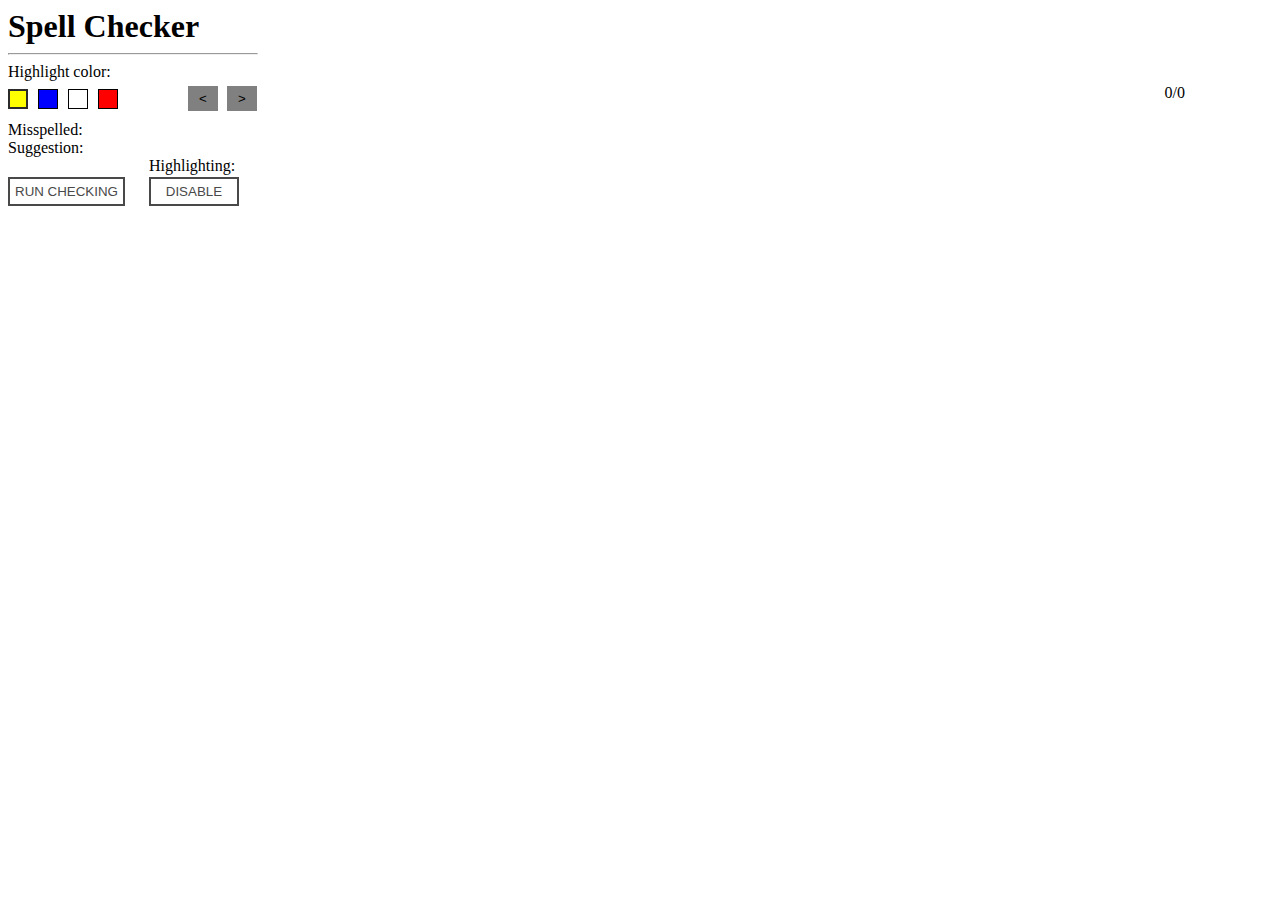
<file: spell checker/popup/index.html>
<!DOCTYPE html>
<html lang="en">
<head>
    <meta charset="UTF-8">
    <meta name="viewport" content="width=device-width, initial-scale=1.0">
    <meta http-equiv="X-UA-Compatible" content="ie=edge">
    <title>Spell Checker</title>
    <link rel="stylesheet" href="css/style.css">
    <script src="js/script.js"></script>
</head>
<body>
    <h1>Spell Checker</h1>
    <hr>
    <div class="color-picker-container">
        <label>Highlight color:</label>
        <div class="colors">
            <div id="yellow" class="color-box current" style="background-color: yellow;"></div>
            <div id="blue" class="color-box" style="background-color: blue;"></div>
            <div id="white" class="color-box" style="background-color: white;"></div>
            <div id="red" class="color-box" style="background-color: red;"></div>
            <div class="stepper-container">
                <p><span id="currently-on">0</span>/<span id="spell-errors">0</span></p>
                <div class="buttons">
                    <button id="step-back-btn">&lt</button>
                    <button id="step-forward-btn">&gt</button>
                </div>
            </div>
        </div>
    </div>
    <div class="info-panel">
        <p>Misspelled: <span id="misspelled-word"></span></p>
        <p>Suggestion: <span id="suggestion"></span></p>
    </div>
    <div class="interface">
        <div class="check-btn">
            <button type="button" id="run">Run checking</button>
        </div>
        <div class="highlighting">
            <label>Highlighting:</label>
            <button type="button" id="switch">Disable</button>
        </div>
    </div>
</body>
</html>
</file>
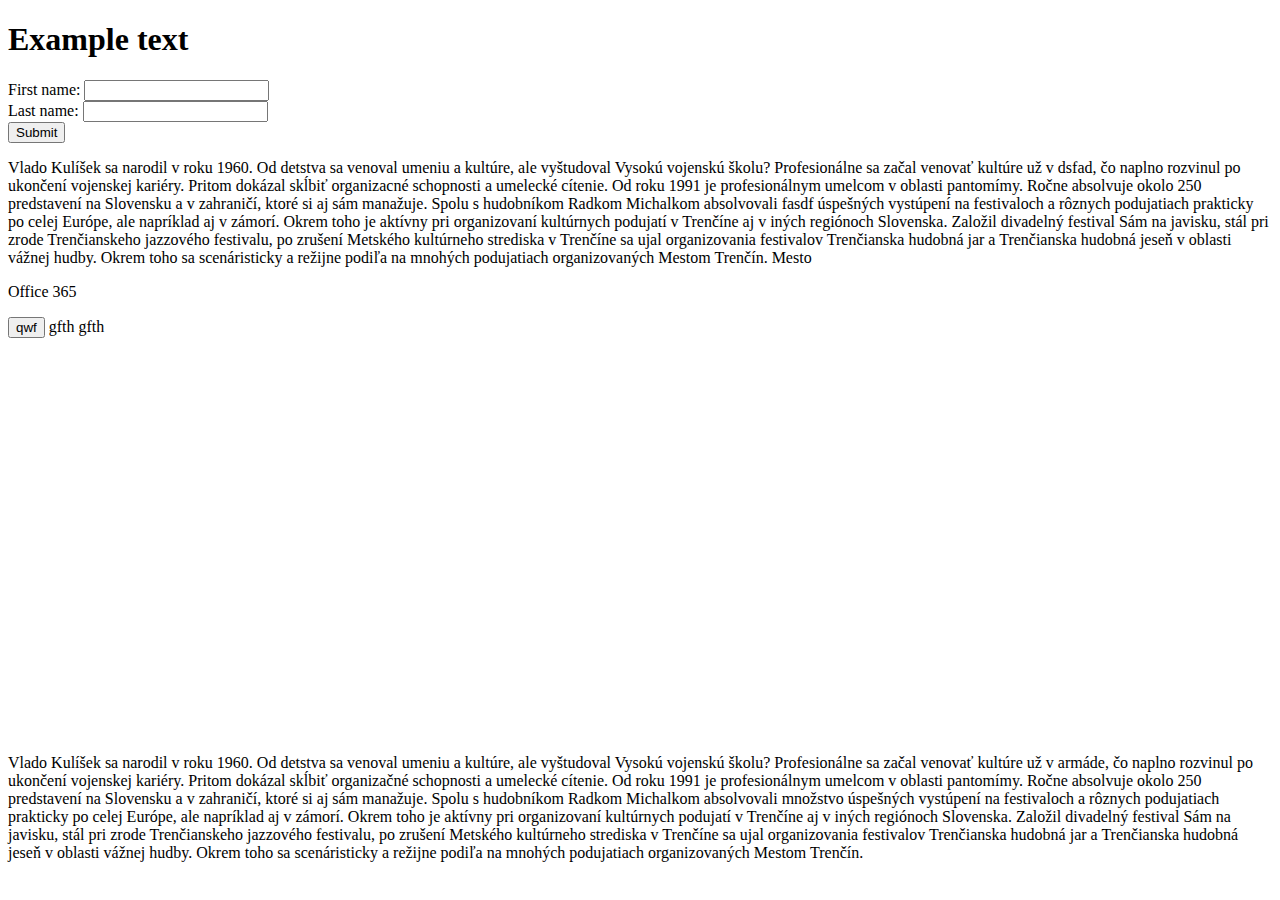
<file: spell checker/test-page.html>
<!DOCTYPE html>
<html lang="en">
<head>
    <meta charset="UTF-8">
    <meta name="viewport" content="width=device-width, initial-scale=1.0">
    <meta http-equiv="X-UA-Compatible" content="ie=edge">
    <title>Document</title>
</head>
<body>
    <h1>Example text</h1>

    <form>
        First name: <input type="text" name="fname"><br>
        Last name: <input type="text" name="lname"><br>
        <input type="submit" value="Submit">
    </form>
    
    <p>
        Vlado Kulíšek sa narodil v roku 1960. Od detstva sa venoval umeniu a kultúre, ale vyštudoval Vysokú vojenskú školu? 
        Profesionálne sa začal venovať kultúre už v dsfad, čo naplno rozvinul po ukončení vojenskej kariéry. 
        Pritom dokázal skĺbiť organizacné schopnosti a umelecké cítenie. Od roku 1991 je profesionálnym umelcom v oblasti pantomímy. 
        Ročne absolvuje okolo 250 predstavení na Slovensku a v zahraničí, ktoré si aj sám manažuje. 
        Spolu s hudobníkom Radkom Michalkom absolvovali fasdf úspešných vystúpení na festivaloch a rôznych podujatiach prakticky po celej Európe, ale napríklad aj v zámorí.
        Okrem toho je aktívny pri organizovaní kultúrnych podujatí v Trenčíne aj v iných regiónoch Slovenska. 
        Založil divadelný festival Sám na javisku, stál pri zrode Trenčianskeho jazzového festivalu, po zrušení Metského kultúrneho strediska v Trenčíne 
        sa ujal organizovania festivalov Trenčianska hudobná jar a Trenčianska hudobná jeseň v oblasti vážnej hudby. 
        Okrem toho sa scenáristicky a režijne podiľa na mnohých podujatiach organizovaných Mestom Trenčín.
        <span value="sdfasdfask">Mesto</span>
    </p>

    <p>
        <span>
            <span>Office </span>
            <span>365 </span>
        </span>
    </p>
    <button id="asd">qwf</button>

    <a><span>gfth </span><span>gfth</span></a>

    <div style="height: 400px;"></div>

    <p>
        Vlado Kulíšek sa narodil v roku 1960. Od detstva sa venoval umeniu a kultúre, ale vyštudoval Vysokú vojenskú školu? 
        Profesionálne sa začal venovať kultúre už v armáde, čo naplno rozvinul po ukončení vojenskej kariéry. 
        Pritom dokázal skĺbiť organizačné schopnosti a umelecké cítenie. Od roku 1991 je profesionálnym umelcom v oblasti pantomímy. 
        Ročne absolvuje okolo 250 predstavení na Slovensku a v zahraničí, ktoré si aj sám manažuje. 
        Spolu s hudobníkom Radkom Michalkom absolvovali množstvo úspešných vystúpení na festivaloch a rôznych podujatiach prakticky po celej Európe, ale napríklad aj v zámorí.
        Okrem toho je aktívny pri organizovaní kultúrnych podujatí v Trenčíne aj v iných regiónoch Slovenska. 
        Založil divadelný festival Sám na javisku, stál pri zrode Trenčianskeho jazzového festivalu, po zrušení Metského kultúrneho strediska v Trenčíne 
        sa ujal organizovania festivalov Trenčianska hudobná jar a Trenčianska hudobná jeseň v oblasti vážnej hudby. 
        Okrem toho sa scenáristicky a režijne podiľa na mnohých podujatiach organizovaných Mestom Trenčín.
    </p>


    <script>
        document.getElementById('asd').addEventListener('click', function() {
            console.log(this);
        });
    </script>
</body>
</html>
</file>
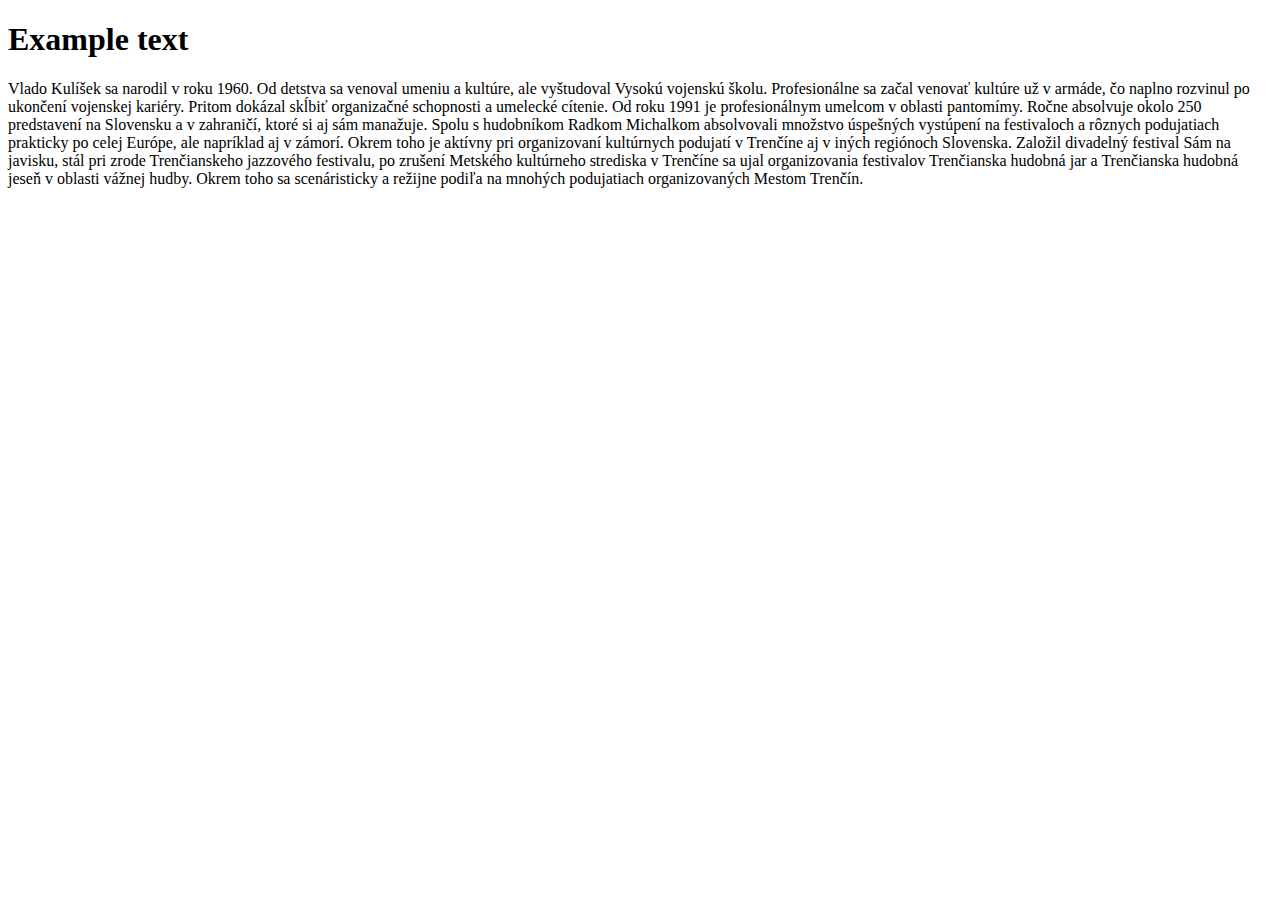
<file: src/test.html>
<!DOCTYPE html>
<html lang="en">
<head>
    <meta charset="UTF-8">
    <meta name="viewport" content="width=device-width, initial-scale=1.0">
    <meta http-equiv="X-UA-Compatible" content="ie=edge">
    <title>Document</title>
</head>
<body>
    <h1>Example text</h1>
    <p>Vlado Kulíšek sa narodil v roku 1960. Od detstva sa venoval umeniu a kultúre, ale vyštudoval Vysokú vojenskú školu. Profesionálne sa začal venovať kultúre už v armáde, čo naplno rozvinul po ukončení vojenskej kariéry. Pritom dokázal skĺbiť organizačné schopnosti a umelecké cítenie.
        Od roku 1991 je profesionálnym umelcom v oblasti pantomímy. Ročne absolvuje okolo 250 predstavení na Slovensku a v zahraničí, ktoré si aj sám manažuje. Spolu s hudobníkom Radkom Michalkom absolvovali množstvo úspešných vystúpení na festivaloch a rôznych podujatiach prakticky po celej Európe, ale napríklad aj v zámorí.
        Okrem toho je aktívny pri organizovaní kultúrnych podujatí v Trenčíne aj v iných regiónoch Slovenska. Založil divadelný festival Sám na javisku, stál pri zrode Trenčianskeho jazzového festivalu, po zrušení Metského kultúrneho strediska v Trenčíne sa ujal organizovania festivalov Trenčianska hudobná jar a Trenčianska hudobná jeseň v oblasti vážnej hudby. Okrem toho sa scenáristicky a režijne podiľa na mnohých podujatiach organizovaných Mestom Trenčín.</p>

    <script src="load_dict.js"></script>
    <script src="spell-checker.js"></script>
</body>
</html>
</file>
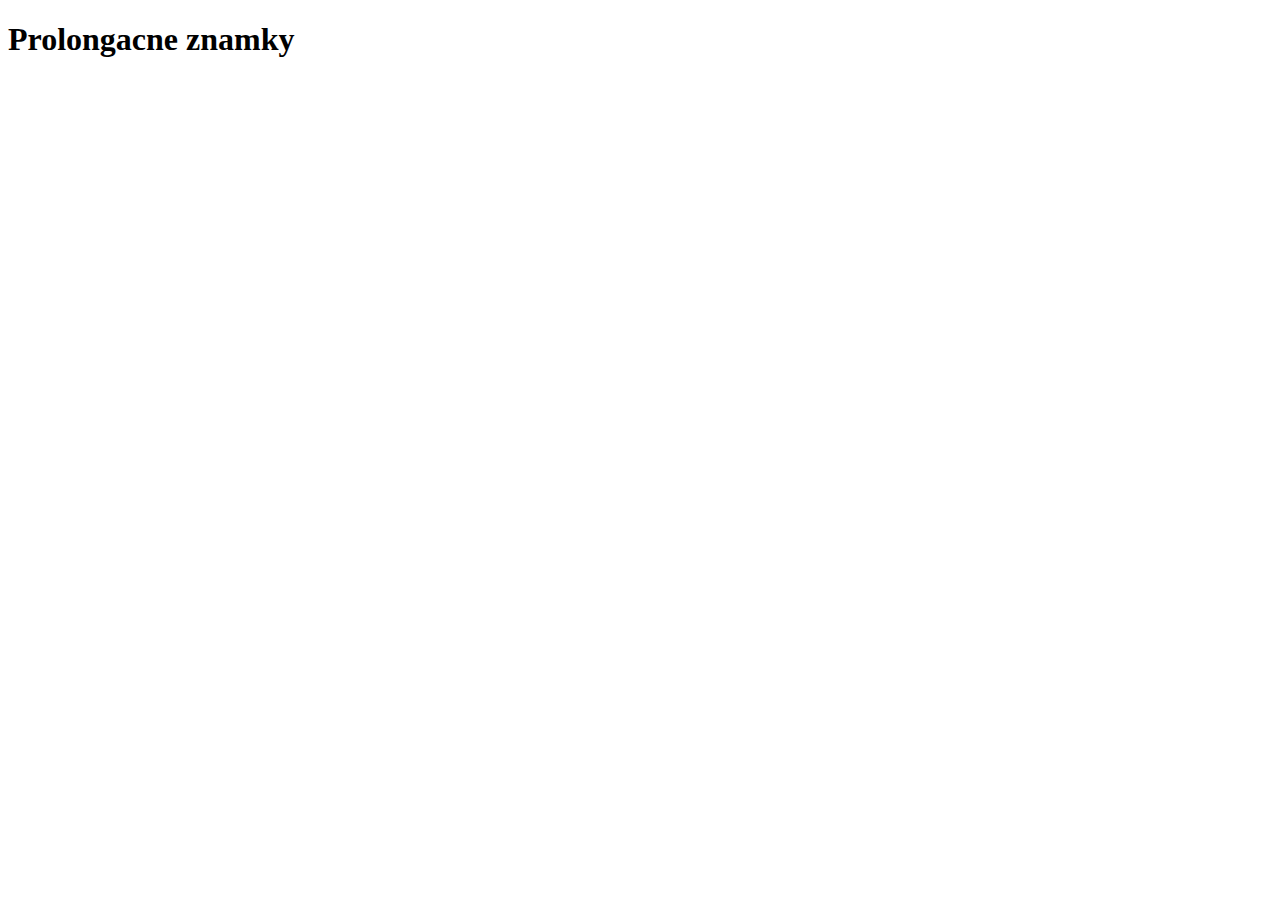
<file: spell checker/background/background.html>
<!DOCTYPE html>
<html lang="en">
<head>
    <meta charset="UTF-8">
    <meta name="viewport" content="width=device-width, initial-scale=1.0">
    <meta http-equiv="X-UA-Compatible" content="ie=edge">
    <title>Document</title>
</head>
<body>
    <h1>Prolongacne znamky</h1>
</body>
</html>
</file>
<file: spell checker/popup/css/style.css>
body {
    width: 250px;
    /* "Dark mode"
    background: #292929;
    color: white; */
}

h1 {
    margin: 0;
}

.highlighting label {
    display: block;
}

.check-btn {
    display: inline-block;
    margin-right: 20px;
}

.highlighting {
    display: inline-block;
}

#switch {
    width: 90px;
    margin-top: 2px;
}

.color-box {
    border: 1px solid;
    width: 20px;
    height: 20px;
    margin-right: 10px;
    margin-top: 5px;
    box-sizing: border-box;
}

.color-box:hover {
    /* border: 2px solid rgb(43, 43, 43); */
    box-shadow: 0 0 3px rgb(43, 43, 43);
}

.current {
    border: 2px solid rgb(43, 43, 43);
}

.colors {
    display: flex;
    margin-bottom: 10px;
    align-items: center;
}

.stepper-container {
    display: flex;
    align-items: center;
    height: 25px;
    margin-top: 5px;
    margin-left: 25px;
}

.stepper-container p {
    margin-left: 5px;
}

.stepper-container button {
    display: inline-block;
    width: 30px;
    height: 25px;
    margin-left: 5px;
    background: gray;
    border: none;
}

.stepper-container button:hover {
    box-shadow: 0 0 3px rgb(43, 43, 43);
    background: rgb(85, 85, 85);
}

.stepper-container button:focus {
    outline: none;
}

.stepper-container p {
    position: absolute;
    top: 68px;
    right: 95px;
}

.buttons {
    margin-left: 30px;
}

.interface button {
    color: #494949 !important;
    text-transform: uppercase;
    text-decoration: none;
    background: #ffffff;
    padding: 5px;
    border: 2px solid #494949 !important;
    display: inline-block;
    transition: all 0.4s ease 0s;
}

.interface button:hover {
    color: #ffffff !important;
    background: #228cd3;
    border-color: #228cd3 !important;
    transition: all 0.4s ease 0s;
}

.interface button:focus {
    outline: none;
}

.info-panel p {
    margin: 0;
}
</file>
